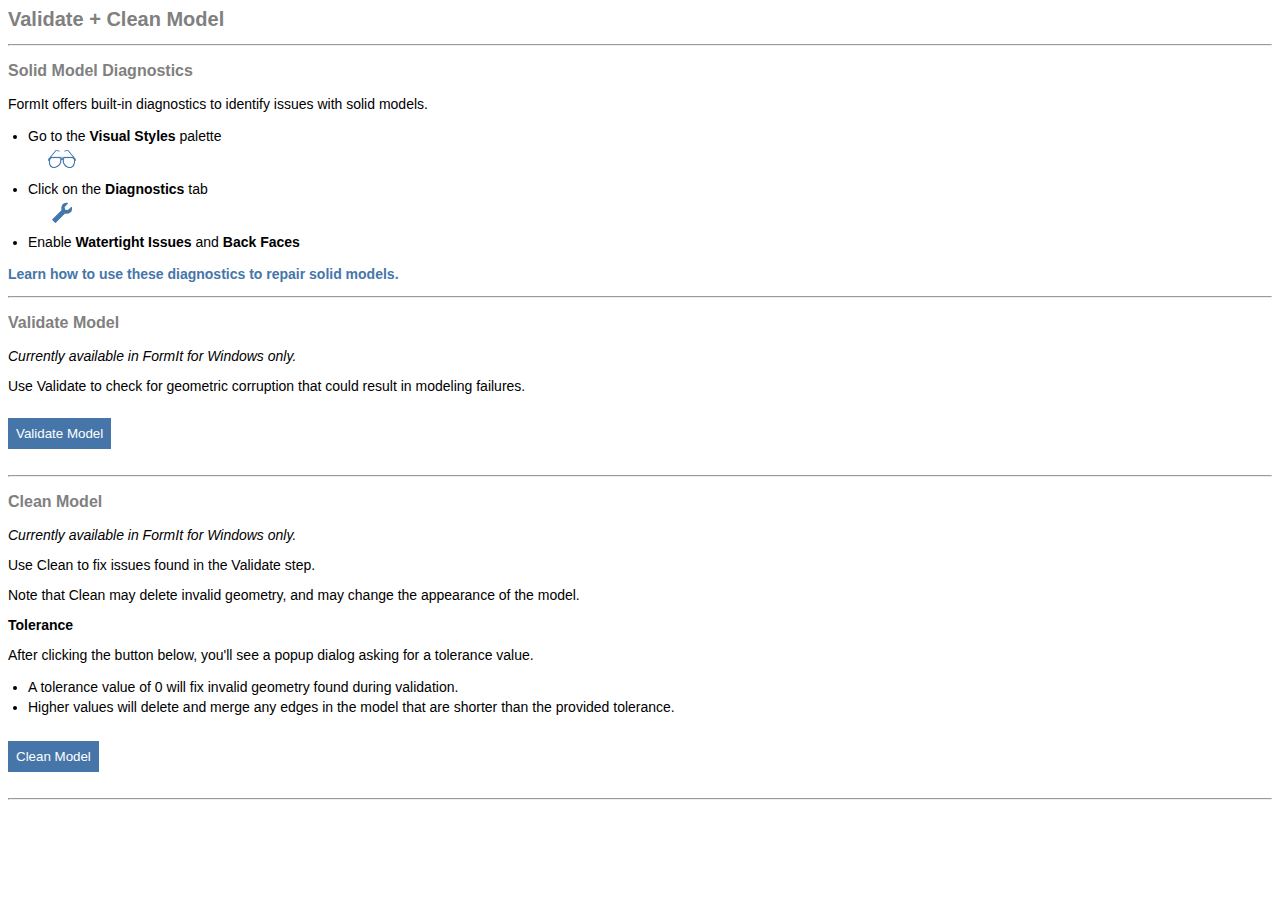
<file: index.html>
<html>
<head><link rel="stylesheet" type="text/css" href="stylesheet.css"/>
<title>Validate + Clean Model</title>
<META NAME="Title" CONTENT="Validate + Clean Model">
<META NAME="Author" CONTENT="Autodesk FormIt">
<script type="text/javascript" src="https://formit3d.github.io/FormItExamplePlugins/SharedPluginFiles/FormItInterface.js"></script>
<script type="text/javascript" src="ValidateCleanModel.js"></script>
<script type="text/javascript">
    FormItInterface.AddEventListener("DOMContentLoaded");
</script>
</head>
<body>
<h1>Validate + Clean Model</h1>

<hr>

<b><h3>Solid Model Diagnostics</h3></b> 

<p>FormIt offers built-in diagnostics to identify issues with solid models.</p>

<ul>
    <li>Go to the <b>Visual Styles</b> palette</li>
        <ul style="list-style: none;">
            <li><img src="img/VisStyles.png" style="width: 2em; height: 2em;"></li>
        </ul>
    <li>Click on the <b>Diagnostics</b> tab</li>
        <ul style="list-style: none;">
            <li><img src="img/Diagnostics.png" style="width: 2em; height: 2em;"></li>
        </ul>
    <li>Enable <b>Watertight Issues</b> and <b>Back Faces</b></li>
</ul>
<p><b><a id="BlogLink" href="javascript:void(0);">Learn how to use these diagnostics to repair solid models.</b></a></p>

<hr>

<b><h3>Validate Model</h3></b> 

<p><i>Currently available in FormIt for Windows only.</i></p>

<p>Use Validate to check for geometric corruption that could result in modeling failures.</p>

<div id="form">
    <form name=a>
    <input type=button value="Validate Model" onClick="FormItWorkflowPlugins.SubmitValidate();">
</form>

<hr>

<b><h3>Clean Model</h3></b> 

<p><i>Currently available in FormIt for Windows only.</i></p>

<p>Use Clean to fix issues found in the Validate step.</p>

<p>Note that Clean may delete invalid geometry, and may change the appearance of the model.</p>

<b><p>Tolerance</p></b> 

<p>After clicking the button below, you'll see a popup dialog asking for a tolerance value.</p>

<ul>
    <li>A tolerance value of 0 will fix invalid geometry found during validation. </li>
    <li>Higher values will delete and merge any edges in the model that are shorter than the provided tolerance.</li>
</ul>

<div id="form">
        <form name=b>
        <input type=button value="Clean Model" onClick="FormItWorkflowPlugins.SubmitClean();">
    </form>

<hr>

</div>

<!-- script for opening the blog post model -->
<script type="text/javascript">
    validateCleanModel = [];
    document.getElementById("BlogLink").addEventListener("click", function()
    {
        FormItInterface.CallMethod("FormIt.OpenURL", 'https://formit.autodesk.com/blog/post/repairing-solid-models');
    });
</script>

</body>
</html>
</file>
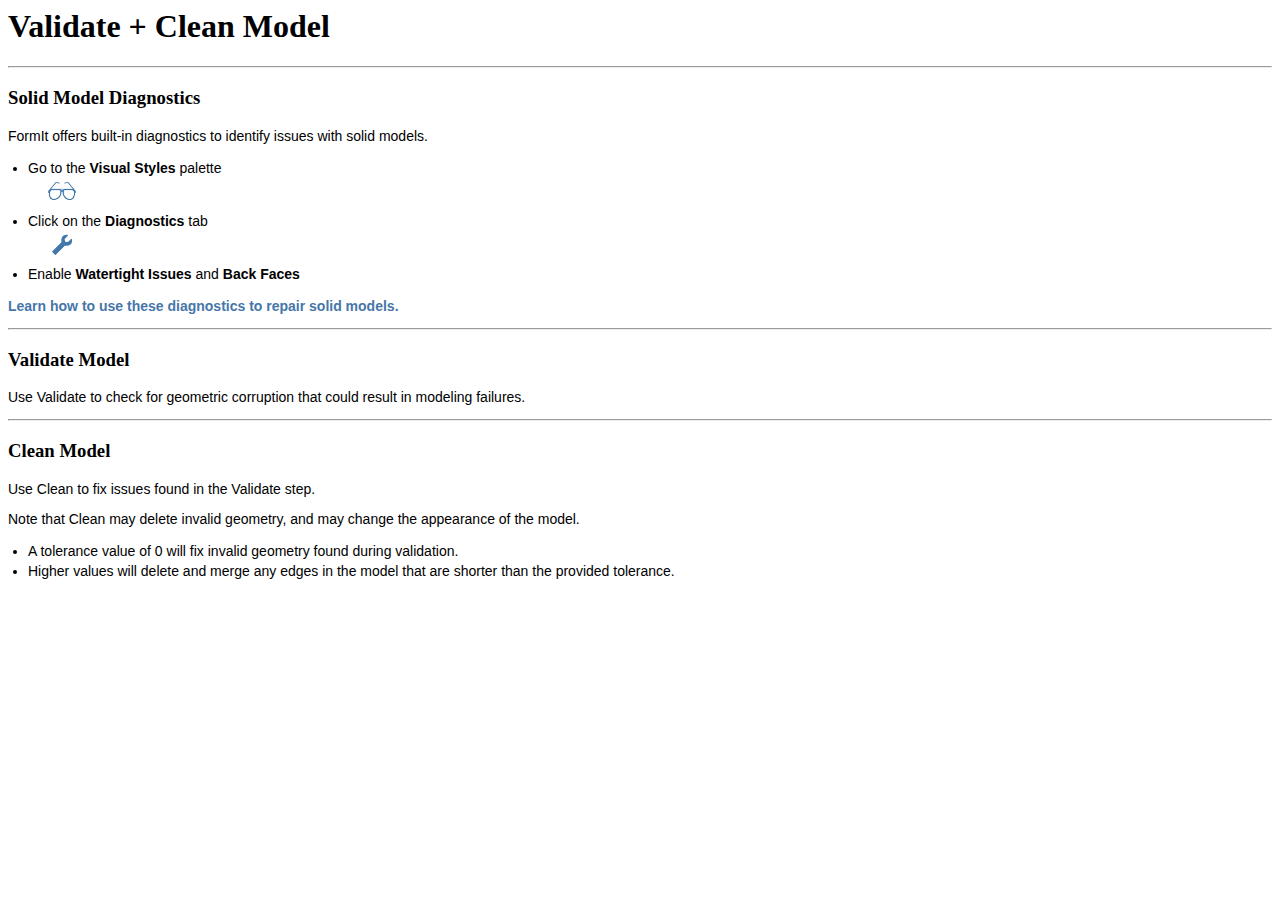
<file: v22_0/index.html>
<html>
<head>
    <link rel="stylesheet" type="text/css" href="stylesheet.css"/>
    <link rel="stylesheet" type="text/css" href="https://formit3d.github.io/FormItExamplePlugins/SharedPluginFiles/FormItPluginStyling.css"/>
    <title>Validate + Clean Model</title>
    <META NAME="Title" CONTENT="Validate + Clean Model">
    <META NAME="Author" CONTENT="Autodesk FormIt">
    <script type="text/javascript" src="https://formit3d.github.io/SharedPluginUtilities/FormIt_v22.js"></script>
    <script type="text/javascript" src="https://formit3d.github.io/SharedPluginUtilities/FormItInterface.js"></script>
    <script type="text/javascript" src="https://formit3d.github.io/FormItExamplePlugins/SharedPluginFiles/FormItPluginUI.js"></script>
    <script type="text/javascript" src="ValidateCleanModel.js"></script>
    <script type="text/javascript">
        FormItInterface.Initialize(function () {

            // initialize the UI
            // this must be called from here, to ensure the HTML page is loaded
            // before scripts try to access the window document
            ValidateCleanModel.initializeUI();

            // subscribe to the message sent when units are changed
            FormItInterface.SubscribeMessage("FormIt.Message.kUnitTypeChanged", async function(payload)
            {
                await ValidateCleanModel.updateUIForUnitChange();
            });

        }); // DOMContentLoaded
    </script>
</head>
<body>
    <!-- fake the standard auto-generated UI, and enable the use of standard stylesheets, by putting everything into a content container -->
    <div id='contentContainer' class='contentContainer'>

        <h1>Validate + Clean Model</h1>

        <hr>

        <b><h3>Solid Model Diagnostics</h3></b> 

        <p>FormIt offers built-in diagnostics to identify issues with solid models.</p>

        <ul>
            <li>Go to the <b>Visual Styles</b> palette</li>
                <ul style="list-style: none;">
                    <li><img src="img/VisStyles.png" style="width: 2em; height: 2em;"></li>
                </ul>
            <li>Click on the <b>Diagnostics</b> tab</li>
                <ul style="list-style: none;">
                    <li><img src="img/Diagnostics.png" style="width: 2em; height: 2em;"></li>
                </ul>
            <li>Enable <b>Watertight Issues</b> and <b>Back Faces</b></li>
        </ul>
        <p><b><a id="BlogLink" href="javascript:void(0);">Learn how to use these diagnostics to repair solid models.</b></a></p>

        <hr>

        <b><h3>Validate Model</h3></b> 

        <p>Use Validate to check for geometric corruption that could result in modeling failures.</p>

        <!-- create an empty div for the JS script to populate and update later -->
        <div id=validateSectionContainerDiv></div>

        <hr>

        <b><h3>Clean Model</h3></b> 

        <p>Use Clean to fix issues found in the Validate step.</p>

        <p>Note that Clean may delete invalid geometry, and may change the appearance of the model.</p>

        <!-- create an empty div for the JS script to populate and update later -->
        <div id=cleanSectionContainerDiv></div>

        <ul>
            <li>A tolerance value of 0 will fix invalid geometry found during validation. </li>
            <li>Higher values will delete and merge any edges in the model that are shorter than the provided tolerance.</li>
        </ul>

        <!-- script for opening the blog post link -->
        <script type="text/javascript">
            validateCleanModel = [];
            document.getElementById("BlogLink").addEventListener("click", function()
            {
                FormItInterface.CallMethod("FormIt.OpenURL", 'https://formit.autodesk.com/blog/post/repairing-solid-models');
            });
        </script>

    </div>

</body>
</html>
</file>
<file: stylesheet.css>
h1 {
    font-size: 20px;
    font-family: Arial;
    color: grey;
}

h3 {
    font-family: Arial;
    font-size: 16px;
    color: grey;
}

input {
    border: 1px solid #4676a9;
    padding-left: 1px;
    padding-right: 1px;
    padding-top: 4px;
    padding-bottom: 4px;
    margin-top: 5px;
    margin-bottom: 5px;
    width: 75px;
}

input:hover {
    border: 2px solid #c3e8f4;
    padding-left: 0px;
    padding-right: 0px;
    padding-top: 3px;
    padding-bottom: 3px;
    margin-top: 5px;
    margin-bottom: 5px;
    outline: none;
}

input[type=button], input[type=submit] {
    color: white;
    background-color: #4676a9;
    border: 1px solid #4676a9;
    margin-top: 10px;
    margin-bottom: 10px;
    padding: 7px;
    outline: none;
    width: auto;
}

input[type=button]:hover, input[type=submit]:hover {
    color: white;
    background-color: #4676a9;
    border: 2px solid #c3e8f4;
    padding: 6px;
}

input[type=button]:focus, input[type=submit]:focus {
    color: white;
    background-color: #4676a9;
    border: 2px solid #c3e8f4;
    padding: 6px;
    outline: none;
}

form {
    font-family: Arial;
    margin-left: 0px;
}

p, ul {
    font-family: Arial;
    font-size: 14px;
}

ul {
    padding-left: 20px;
    line-height: 20px;
}

 a {
    color: #4676a9;
    text-decoration: none;
}

a:hover {
    color: rgb(158, 189, 199);
}

a:visited {
    color: #4676a9;
}
</file>
<file: v22_0/stylesheet.css>
form {
    font-family: Arial;
    margin-left: 0px;
}

p, ul {
    font-family: Arial;
    font-size: 14px;
}

ul {
    padding-left: 20px;
    line-height: 20px;
}

 a {
    color: #4676a9;
    text-decoration: none;
}

a:hover {
    color: rgb(158, 189, 199);
}

a:visited {
    color: #4676a9;
}
</file>
